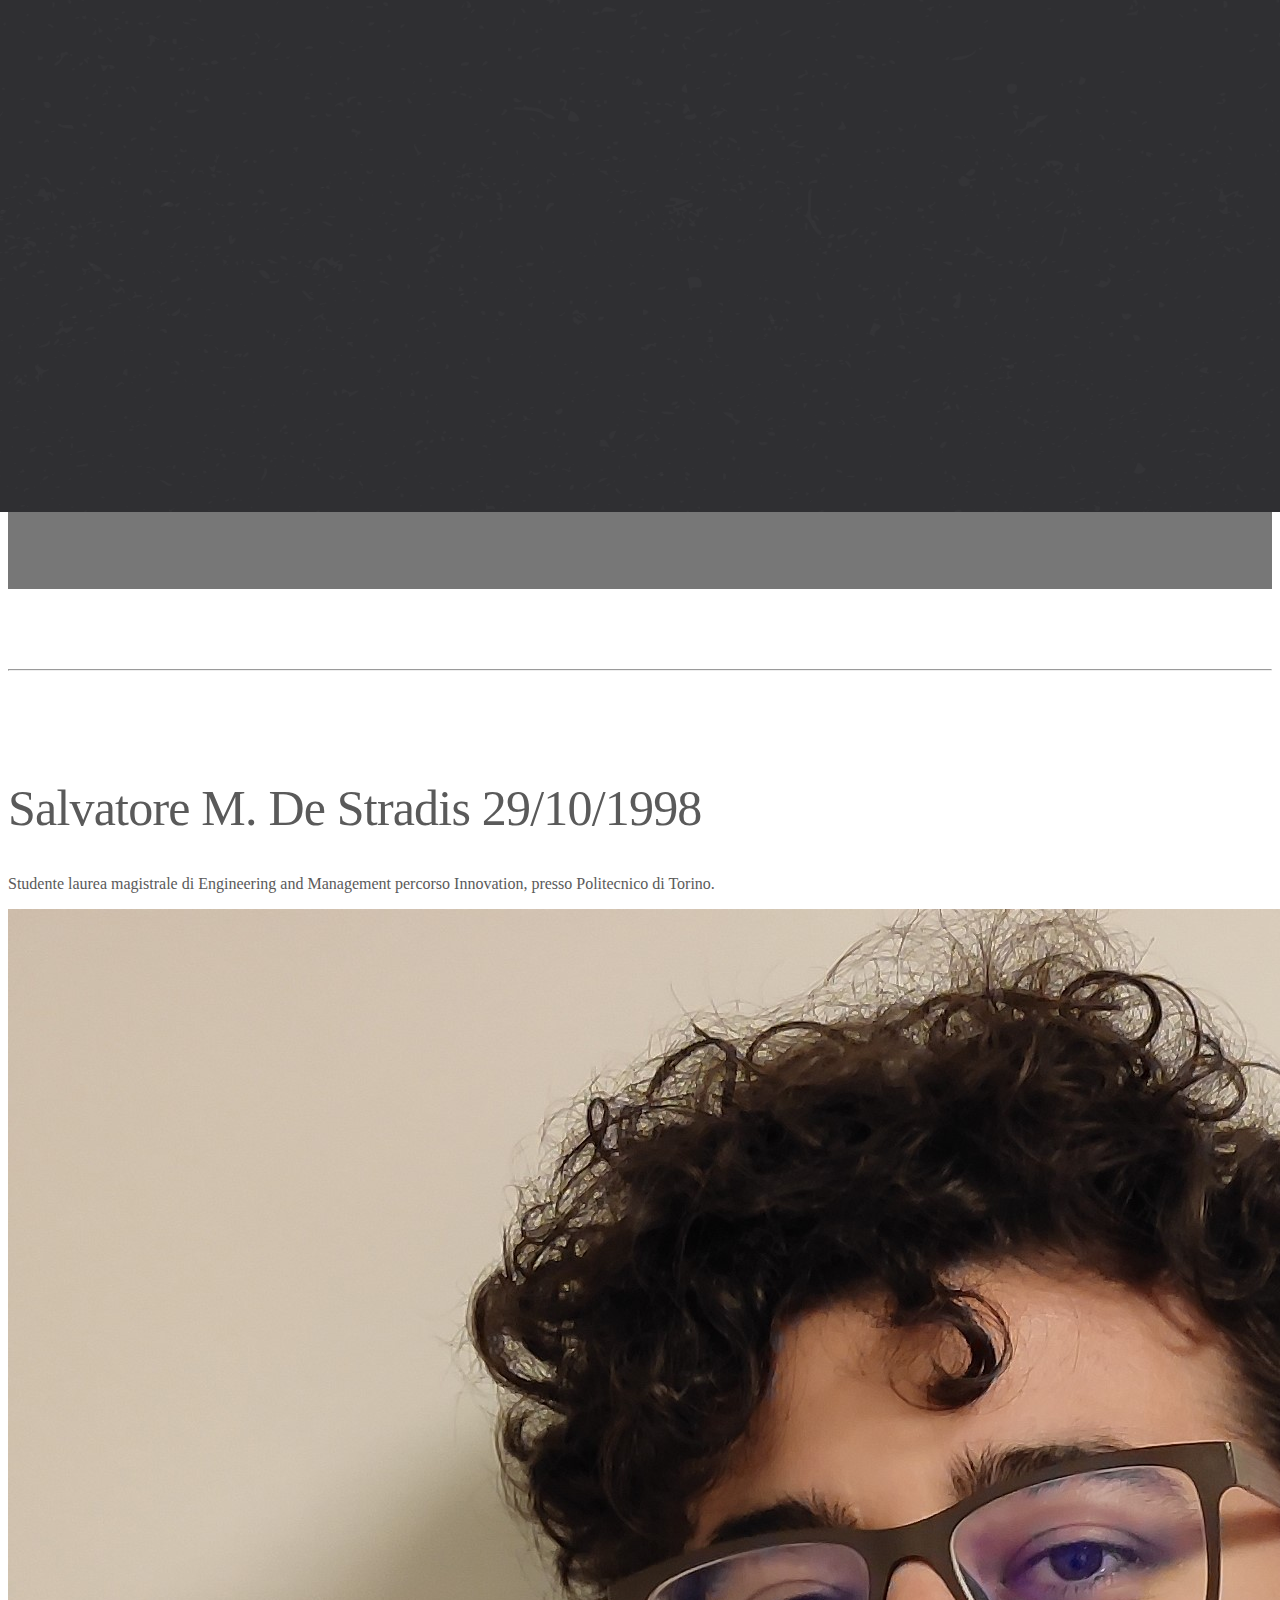
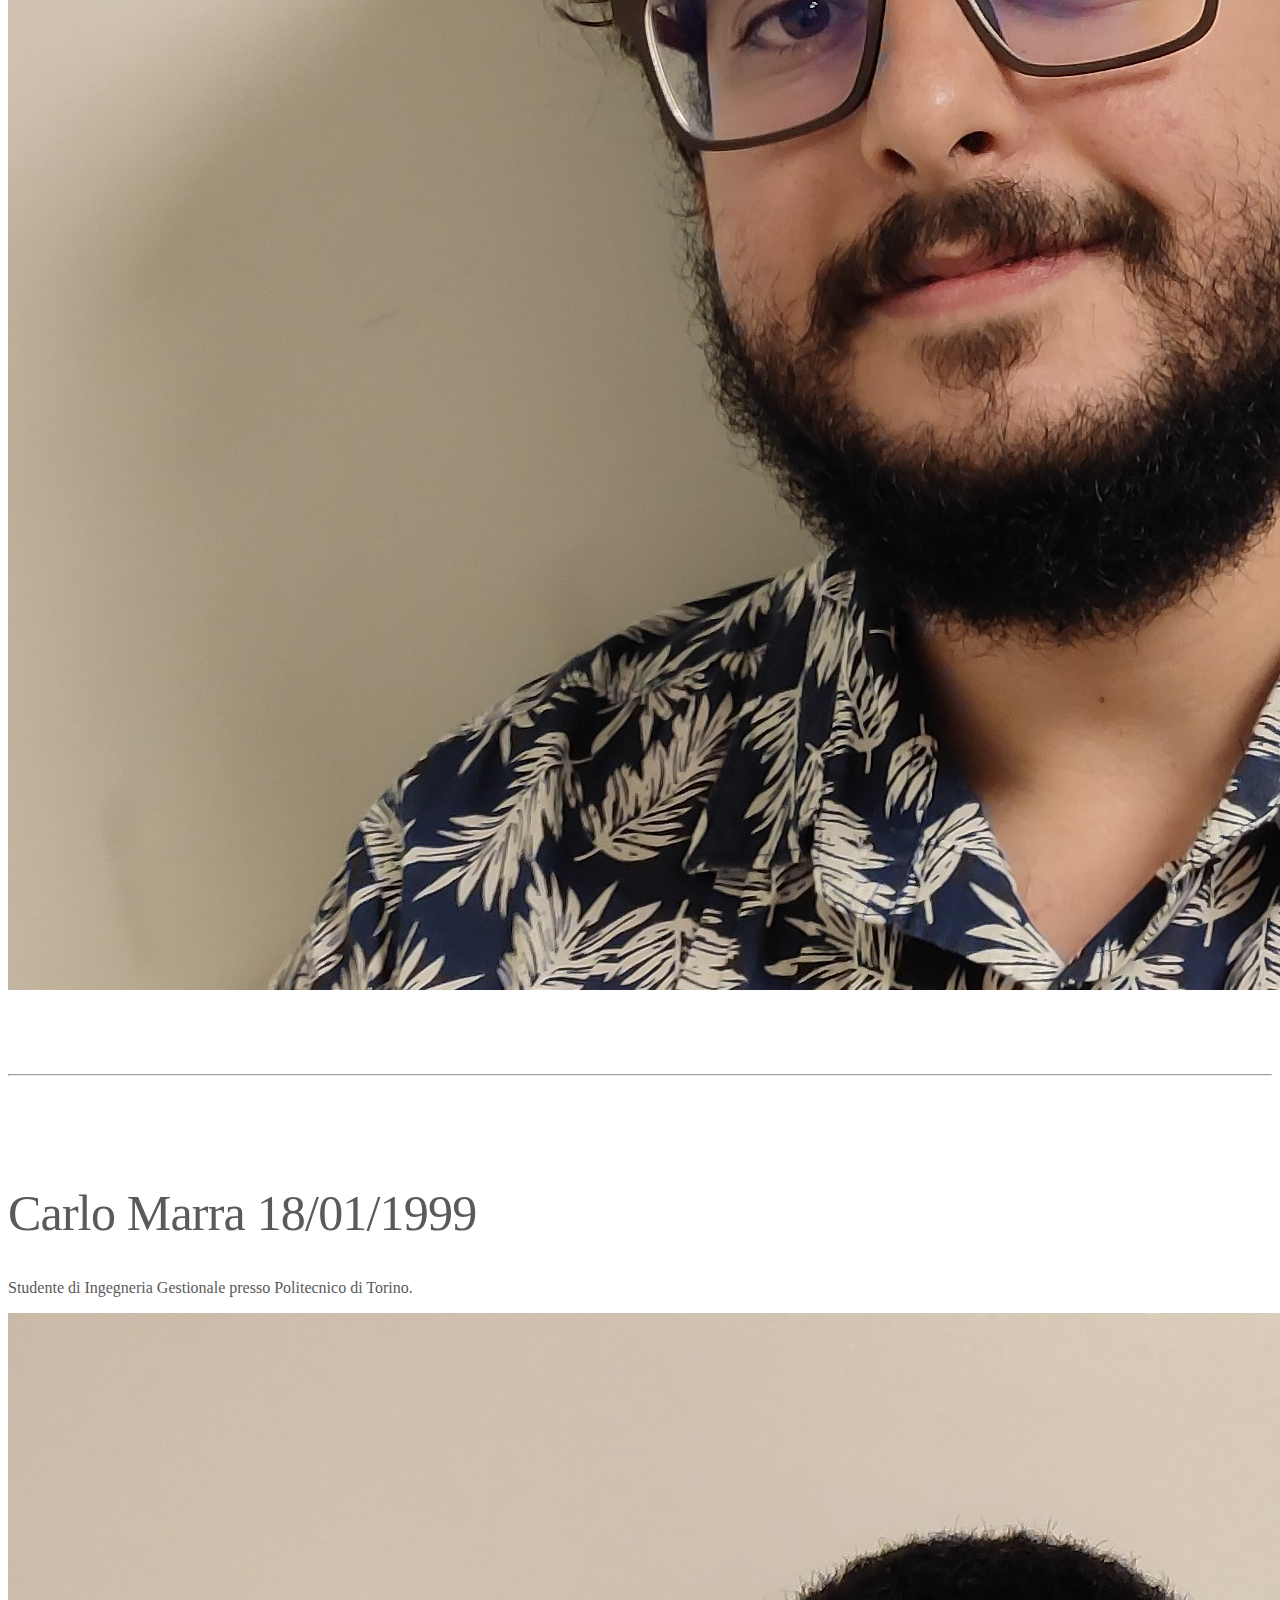
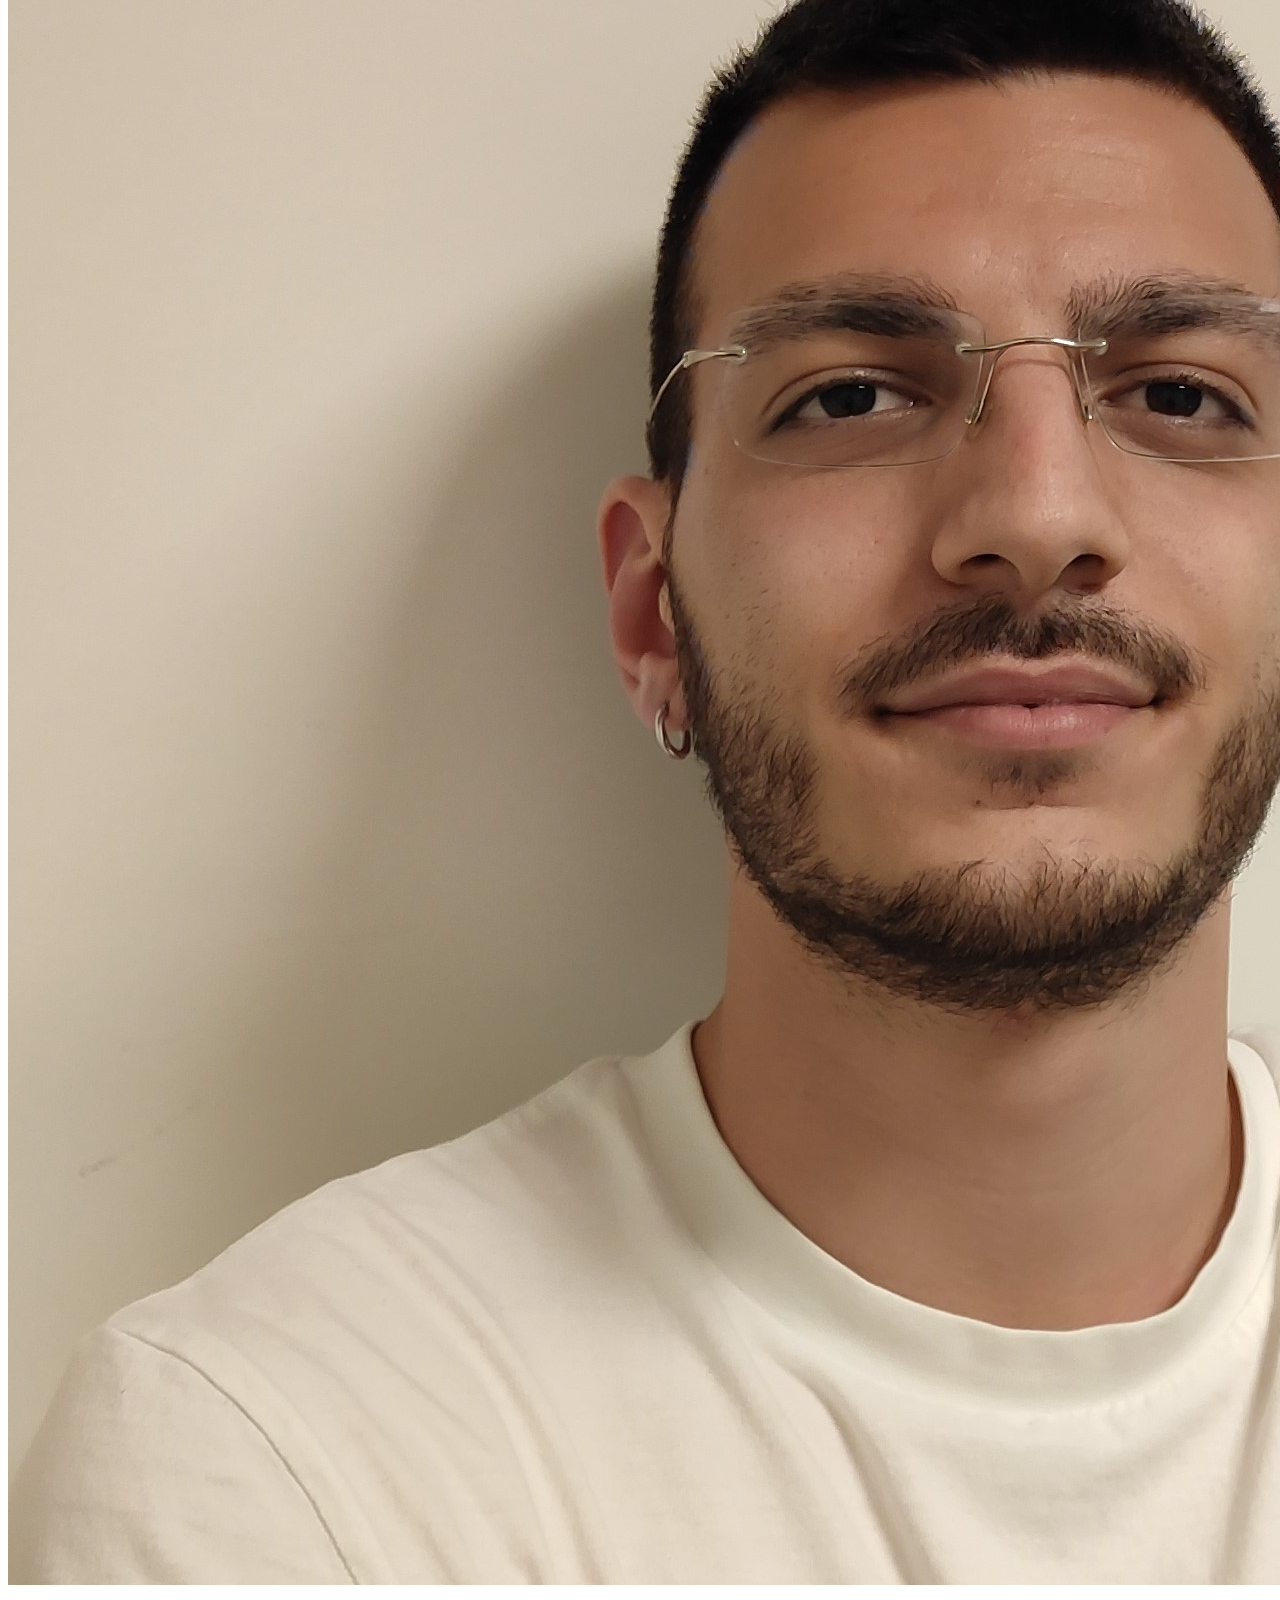
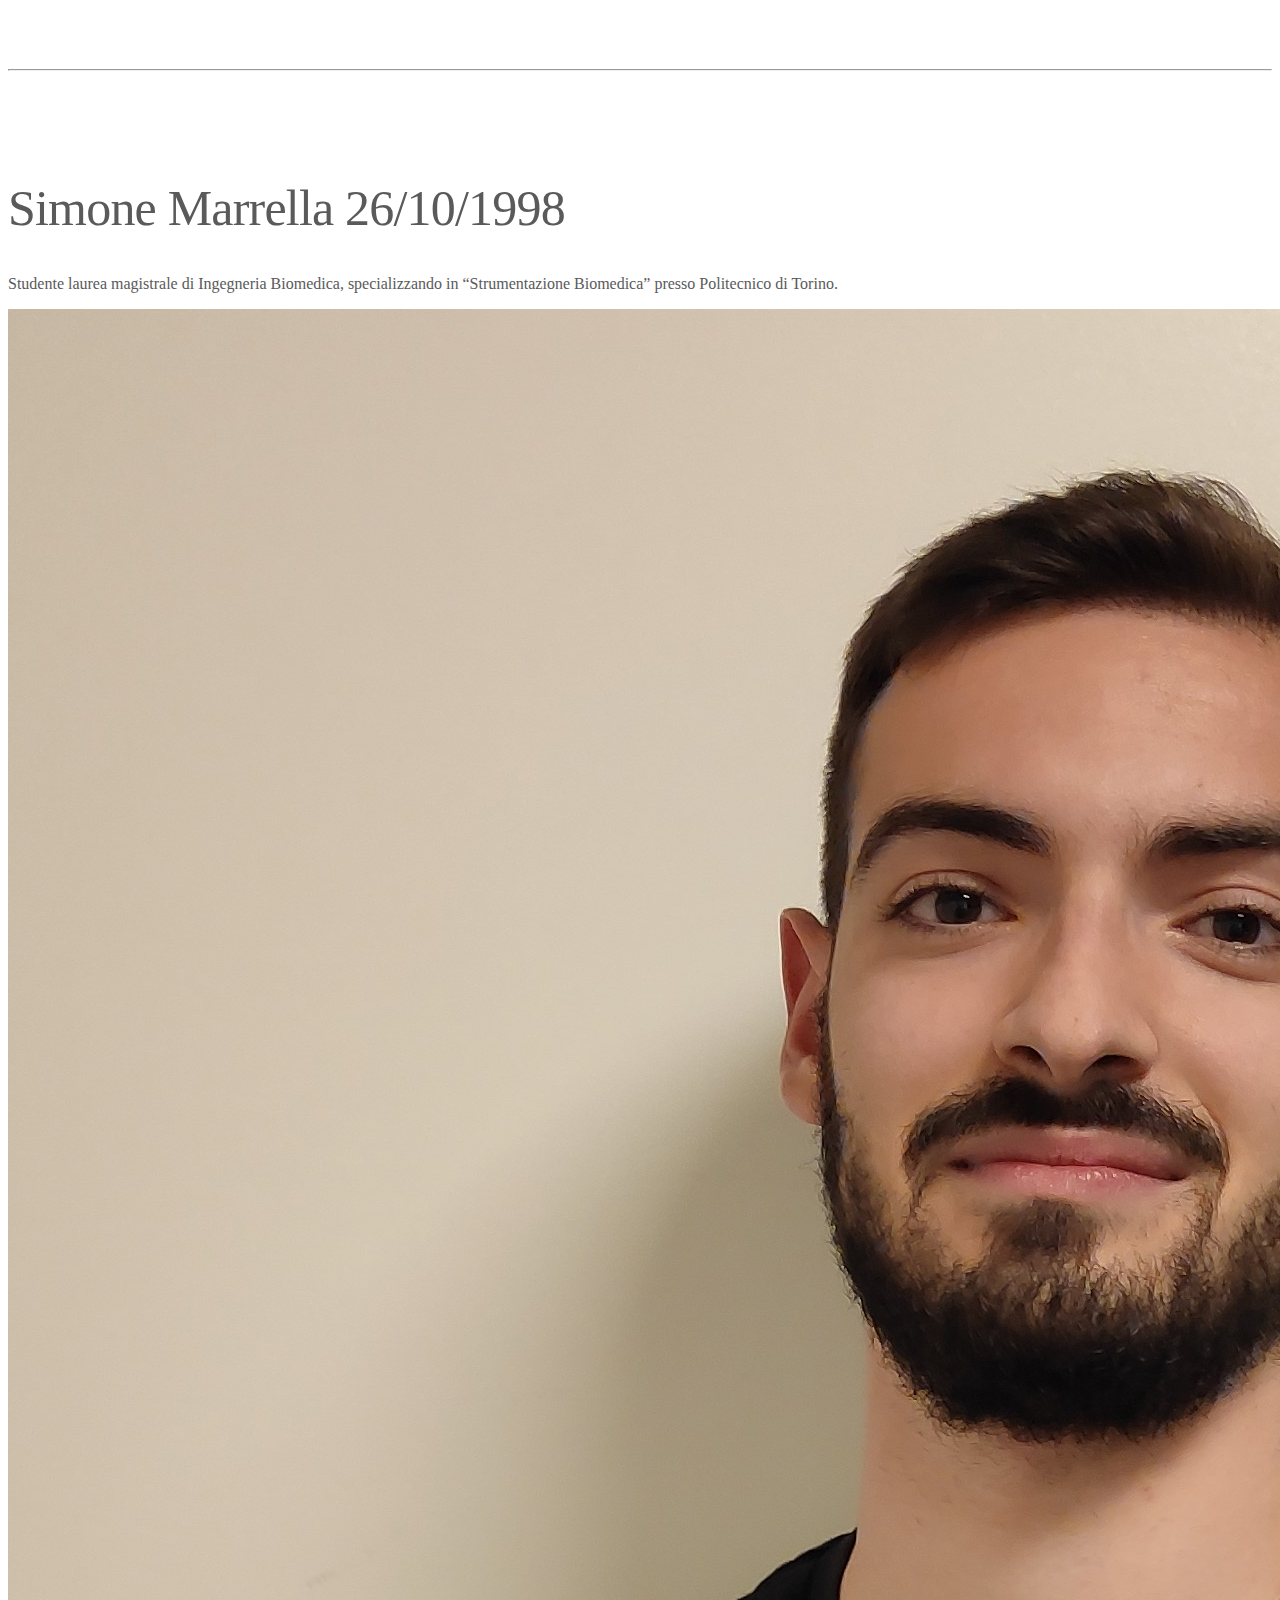
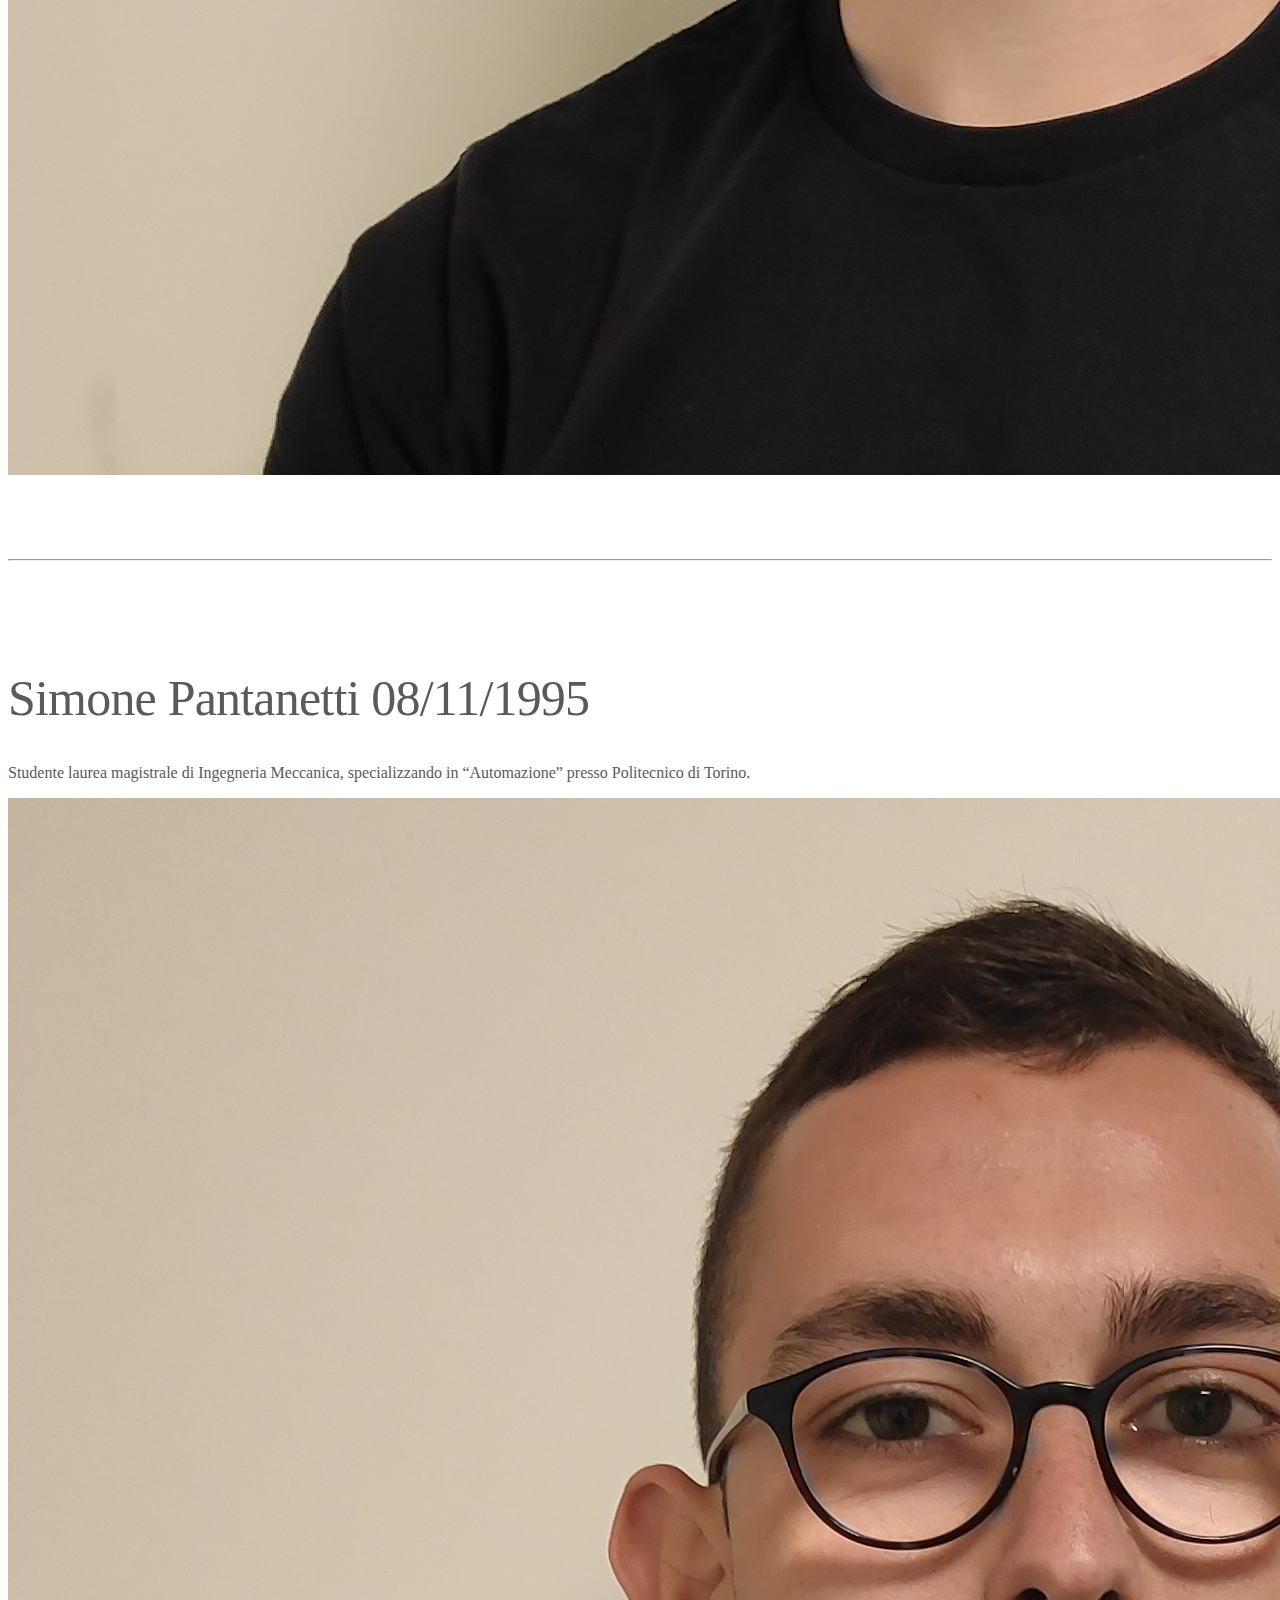
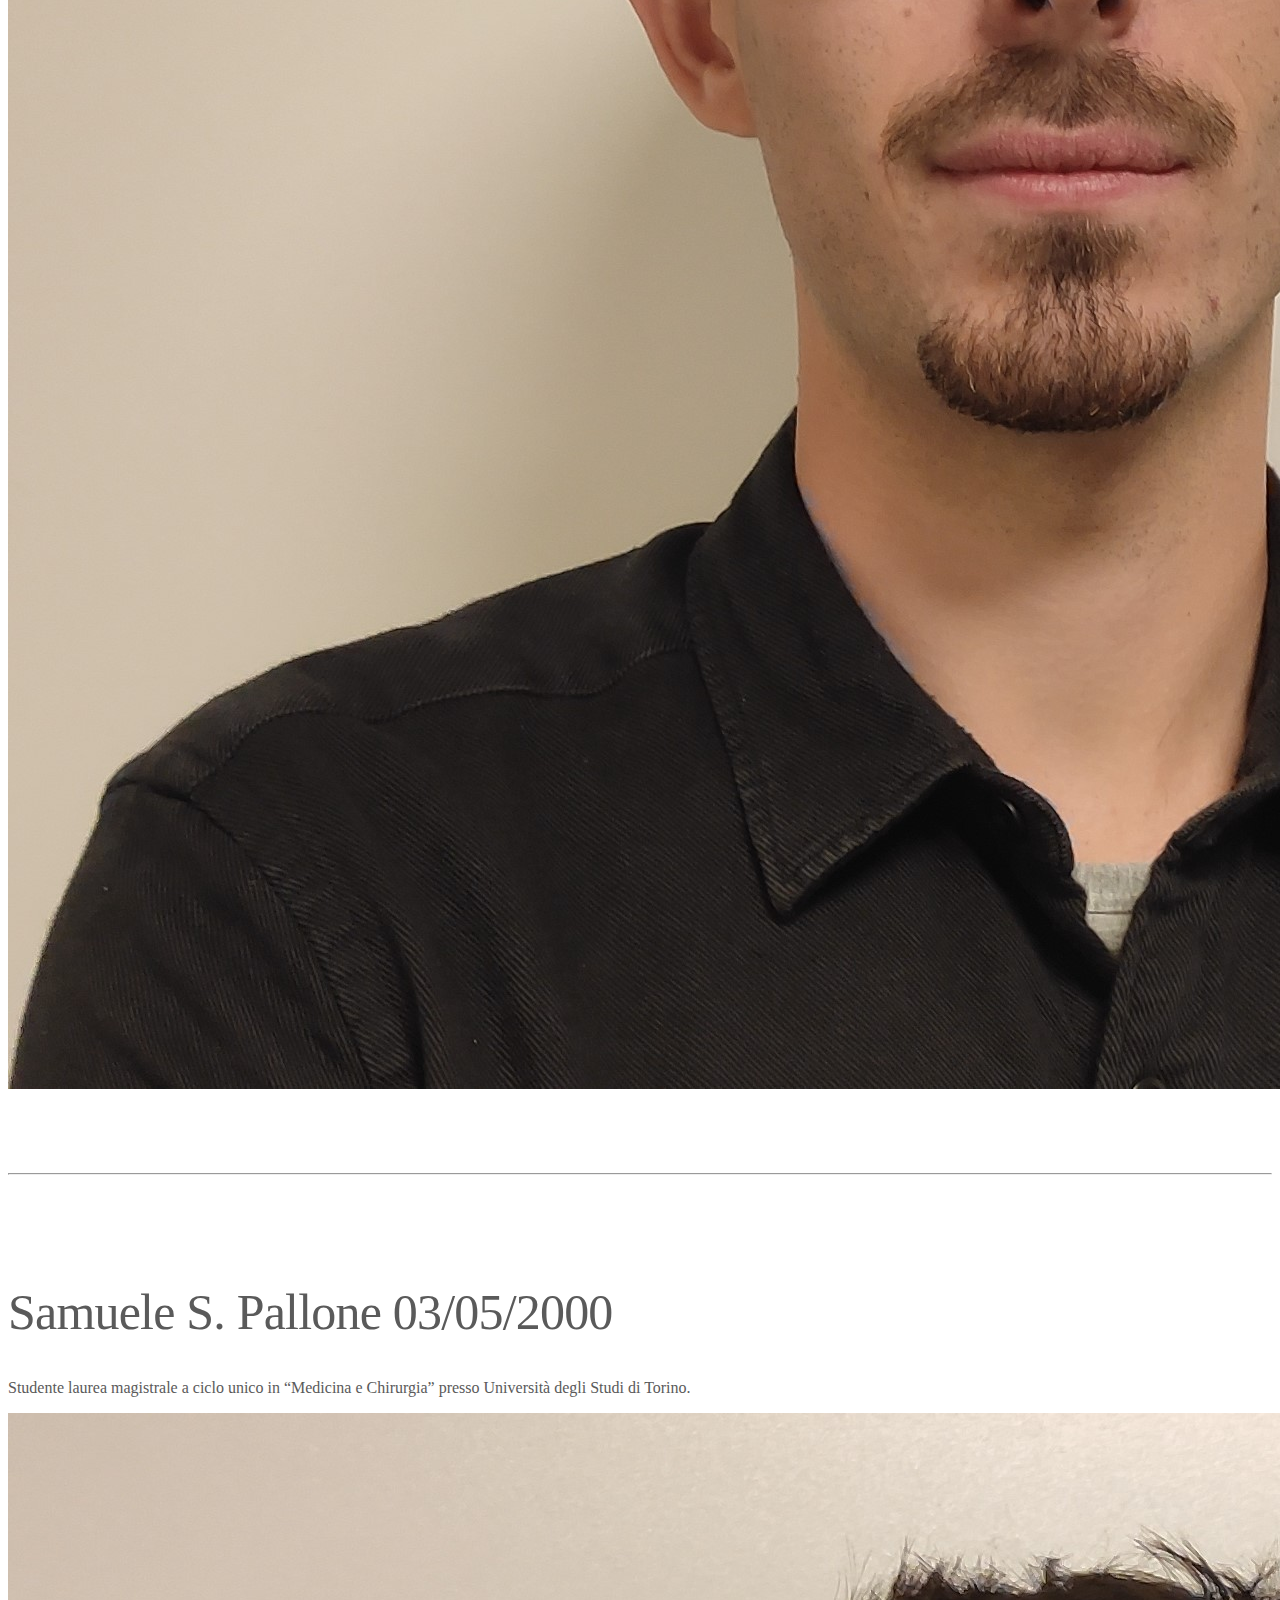
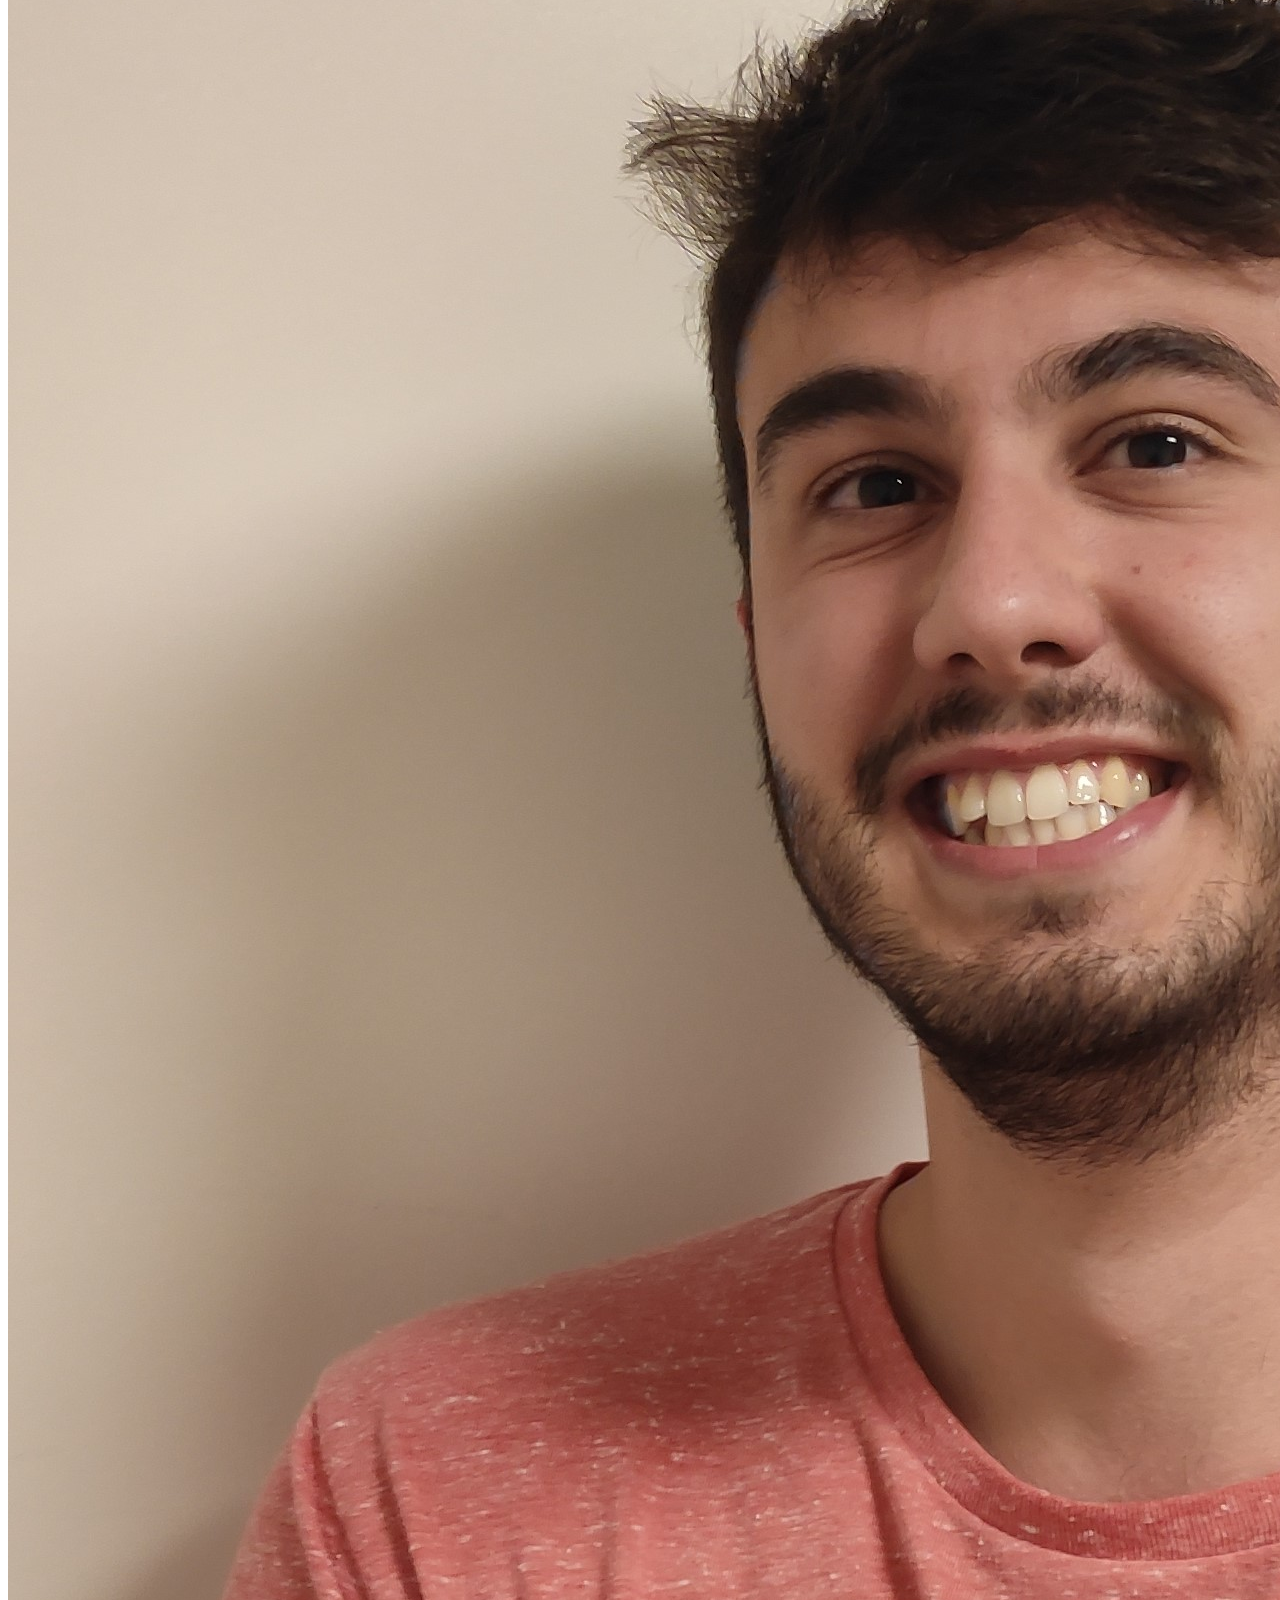
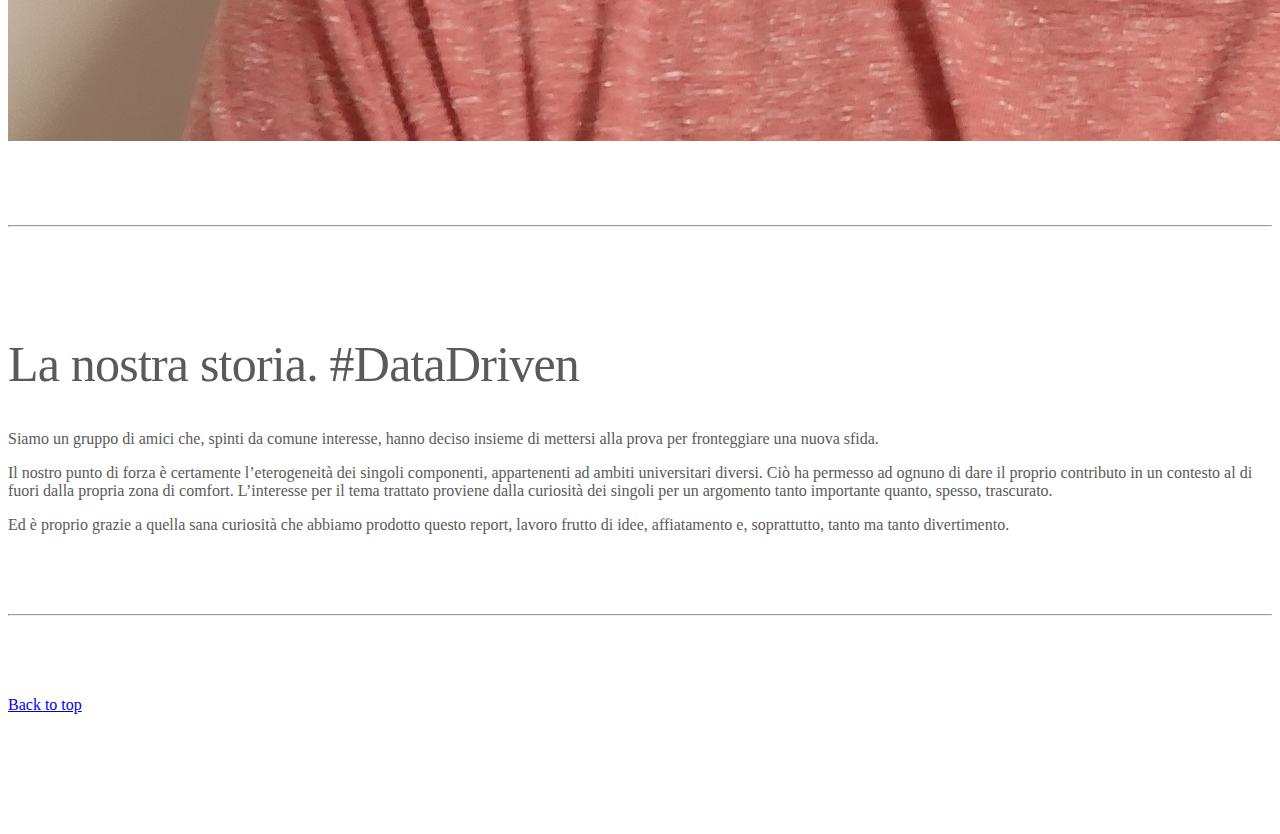
<file: AboutUs.html>
<!doctype html>
<html lang="en">
  <head>
    <!-- Required meta tags -->
    <meta charset="utf-8">
    <meta name="viewport" content="width=device-width, initial-scale=1">

    <!-- Bootstrap CSS -->
    <link href="https://cdn.jsdelivr.net/npm/bootstrap@5.0.1/dist/css/bootstrap.min.css" rel="stylesheet" integrity="sha384-+0n0xVW2eSR5OomGNYDnhzAbDsOXxcvSN1TPprVMTNDbiYZCxYbOOl7+AMvyTG2x" crossorigin="anonymous">

	<!-- Custom styles for this template -->
    <link href="carousel.css" rel="stylesheet">

    <title>Gli AzzarDati</title>
  </head>
  <body>
    <!--<header>
		<nav class="navbar navbar-expand-md navbar-dark fixed-top bg-dark">
		  <a class="navbar-brand" href="#">Carousel</a>
		  <button class="navbar-toggler" type="button" data-toggle="collapse" data-target="#navbarCollapse" aria-controls="navbarCollapse" aria-expanded="false" aria-label="Toggle navigation">
			<span class="navbar-toggler-icon"></span>
		  </button>
		  <div class="collapse navbar-collapse" id="navbarCollapse">
			<ul class="navbar-nav mr-auto">
			  <li class="nav-item active">
				<a class="nav-link" href="#">Home <span class="sr-only">(current)</span></a>
			  </li>
			  <li class="nav-item">
				<a class="nav-link" href="#">Link</a>
			  </li>
			  <li class="nav-item">
				<a class="nav-link disabled" href="#">Disabled</a>
			  </li>
			</ul>
			<form class="form-inline mt-2 mt-md-0">
			  <input class="form-control mr-sm-2" type="text" placeholder="Search" aria-label="Search">
			  <button class="btn btn-outline-success my-2 my-sm-0" type="submit">Search</button>
			</form>
		  </div>
		</nav>
	  </header>-->
  
	  <main role="main">
  
		<div id="myCarousel" class="carousel slide" data-ride="carousel">
		  <!--<ol class="carousel-indicators">
			<li data-target="#myCarousel" data-slide-to="0" class="active"></li>
			<li data-target="#myCarousel" data-slide-to="1"></li>
			<li data-target="#myCarousel" data-slide-to="2"></li>
		  </ol>-->
		  <div class="carousel-inner">
			<div class="carousel-item active">
			  <img class="first-slide" src="Website\images\coveraboutus.png" style="max-width:100% height=auto" alt="">
			  <div class="container">
				<div class="carousel-caption text-left">
				  <h1 class= "display-4 font italic" >Gli AzzarDati.</h1>
				  <p>Un team di 5 ragazzi dal Camplus Bernini, che hanno accettato la sfida di utilizzare gli Open Data per descrivere un fenomeno complesso in ambito medico e sociale come le infezioni da HIV.</p>
				  <p><a class="btn btn-lg btn-primary" href="index.html" role="button">Vedi lo studio</a></p>
				</div>
			  </div>
			</div>
			<!--<div class="carousel-item">
			  <img class="second-slide" src="C:\Users\Salva\OneDrive - Politecnico di Torino\Contest data\Website\images\Vintage Over the Hill Facebook Cover.png" alt="Second slide">
			  <div class="container">
				<div class="carousel-caption">
				  <h1>Another example headline.</h1>
				  <p>Cras justo odio, dapibus ac facilisis in, egestas eget quam. Donec id elit non mi porta gravida at eget metus. Nullam id dolor id nibh ultricies vehicula ut id elit.</p>
				  <p><a class="btn btn-lg btn-primary" href="#" role="button">Learn more</a></p>
				</div>
			  </div>
			</div>
			<div class="carousel-item">
			  <img class="third-slide" src="[data-uri]" alt="Third slide">
			  <div class="container">
				<div class="carousel-caption text-right">
				  <h1>One more for good measure.</h1>
				  <p>Cras justo odio, dapibus ac facilisis in, egestas eget quam. Donec id elit non mi porta gravida at eget metus. Nullam id dolor id nibh ultricies vehicula ut id elit.</p>
				  <p><a class="btn btn-lg btn-primary" href="#" role="button">Browse gallery</a></p>
				</div>
			  </div>
			</div>
		  </div>
		  <a class="carousel-control-prev" href="#myCarousel" role="button" data-slide="prev">
			<span class="carousel-control-prev-icon" aria-hidden="true"></span>
			<span class="sr-only">Previous</span>
		  </a>
		  <a class="carousel-control-next" href="#myCarousel" role="button" data-slide="next">
			<span class="carousel-control-next-icon" aria-hidden="true"></span>
			<span class="sr-only">Next</span>-
		  </a>-->
		</div>

  
  
		
		<!-- Marketing messaging and featurettes
		================================================== -->
		<!-- Wrap the rest of the page in another container to center all the content. -->

  
		<!--<div class="container marketing">
  
		  <!--Three columns of text below the carousel 
		   <div class="row">
			<div class="col-lg-4">
			  <img class="rounded-circle" src="[data-uri]" alt="Generic placeholder image" width="140" height="140">
			  <h2>Heading</h2>
			  <p>Donec sed odio dui. Etiam porta sem malesuada magna mollis euismod. Nullam id dolor id nibh ultricies vehicula ut id elit. Morbi leo risus, porta ac consectetur ac, vestibulum at eros. Praesent commodo cursus magna.</p>
			  <p><a class="btn btn-secondary" href="#" role="button">View details &raquo;</a></p>
			</div> /.col-lg-4 
			<div class="col-lg-4">
			  <img class="rounded-circle" src="[data-uri]" alt="Generic placeholder image" width="140" height="140">
			  <h2>Heading</h2>
			  <p>Duis mollis, est non commodo luctus, nisi erat porttitor ligula, eget lacinia odio sem nec elit. Cras mattis consectetur purus sit amet fermentum. Fusce dapibus, tellus ac cursus commodo, tortor mauris condimentum nibh.</p>
			  <p><a class="btn btn-secondary" href="#" role="button">View details &raquo;</a></p>
			</div> /.col-lg-4 
			<div class="col-lg-4">
			  <img class="rounded-circle" src="[data-uri]" alt="Generic placeholder image" width="140" height="140">
			  <h2>Heading</h2>
			  <p>Donec sed odio dui. Cras justo odio, dapibus ac facilisis in, egestas eget quam. Vestibulum id ligula porta felis euismod semper. Fusce dapibus, tellus ac cursus commodo, tortor mauris condimentum nibh, ut fermentum massa justo sit amet risus.</p>
			  <p><a class="btn btn-secondary" href="#" role="button">View details &raquo;</a></p>
			</div> <!--/.col-lg-4 
		  </div> /.row -->
		
  
  
		  <!-- START THE FEATURETTES -->
  
		  <hr class="featurette-divider">
		  <div class= "container fluid">
  
		  <div class="container-fluid row featurette">
			<div class="col-md-7">
			  <h2 class="featurette-heading">Salvatore M. De Stradis<span class="display-6 text-muted">    29/10/1998</span></h2>
			  <p class="lead">Studente laurea magistrale di Engineering and Management percorso Innovation, presso Politecnico di Torino.
				</p>
			</div>
			<div class="col-md-5">
			  <img class="img-thumbnail" src="Website/images/SalDeStradis-azzardaticut.jpg">
			</div>
		  </div>
  
		  <hr class="featurette-divider">
  
		  <div class="container-fluid row featurette">
			<div class="col-md-7 order-md-2">
			  <h2 class="featurette-heading">Carlo Marra<span class="display-6 text-muted">    18/01/1999</span></h2>
			  <p class="lead">Studente di Ingegneria Gestionale presso Politecnico di Torino.</p>
			</div>
			<div class="col-md-5 order-md-1">
			  <img class="featurette-image img-fluid mx-auto" src="Website/images/CarloMarra-cut.jpg">
			</div>
		  </div>

		  <hr class="featurette-divider">
		  <div class= "container fluid">
  
		  <div class="container-fluid row featurette">
			<div class="col-md-7">
			  <h2 class="featurette-heading">Simone Marrella<span class="display-6 text-muted">    26/10/1998</span></h2>
			  <p class="lead">Studente laurea magistrale di Ingegneria Biomedica, specializzando in “Strumentazione Biomedica” presso Politecnico di Torino.
				</p>
			</div>
			<div class="col-md-5">
			  <img class="featurette-image img-fluid mx-auto" src="Website/images/Marrella_cut.jpg">
			</div>
		  </div>

		  <hr class="featurette-divider">
  
		  <div class="container-fluid row featurette">
			<div class="col-md-7 order-md-2">
			  <h2 class="featurette-heading">Simone Pantanetti<span class="display-6 text-muted">    08/11/1995</span></h2>
			  <p class="lead">Studente laurea magistrale di Ingegneria Meccanica, specializzando in “Automazione” presso Politecnico di Torino.
				</p>
			</div>
			<div class="col-md-5 order-md-1">
			  <img class="featurette-image img-fluid mx-auto" src="Website/images/Panta-cut.jpg">
			</div>
		  </div>

		  <hr class="featurette-divider">

		  <div class="container-fluid row featurette">
			<div class="col-md-7">
			  <h2 class="featurette-heading">Samuele S. Pallone<span class="display-6 text-muted">    03/05/2000</span></h2>
			  <p class="lead">Studente laurea magistrale a ciclo unico in “Medicina e Chirurgia” presso Università degli Studi di Torino.
				</p>
			</div>
			<div class="col-md-5">
			  <img class="featurette-image img-fluid mx-auto" src="Website/images/SamBall_cut.jpg">
			</div>
		  </div>

		  
		  <hr class="featurette-divider">
  
		  <div class="container-fluid row featurette">
			<div class="col-md-7">
			  <h2 class="featurette-heading">La nostra storia.<span class="text-muted"> #DataDriven</span></h2>
			  <p class="lead">Siamo un gruppo di amici che, spinti da comune interesse, hanno deciso insieme di mettersi alla prova per fronteggiare una nuova sfida. 
				<p class="lead">Il nostro punto di forza è certamente l’eterogeneità dei singoli componenti, appartenenti ad ambiti universitari diversi. Ciò ha permesso ad ognuno di dare il proprio contributo in un contesto al di fuori dalla propria zona di comfort.
				L’interesse per il tema trattato proviene dalla curiosità dei singoli per un argomento tanto importante quanto, spesso, trascurato. </p>
				<p class="lead">Ed è proprio grazie a quella sana curiosità che abbiamo prodotto questo report, lavoro frutto di idee, affiatamento e, soprattutto, tanto ma tanto divertimento.</p>
				</p>
			</div>
			<!--<div class="col-md-5">
			  <img class="featurette-image img-fluid mx-auto" data-src="holder.js/500x500/auto" alt="Generic placeholder image">
			</div>
		  </div>-->
  
		  <hr class="featurette-divider">
		</div>
  
		  <!-- /END THE FEATURETTES -->
  
		</div><!-- /.container -->
  
  
		<!-- FOOTER -->
		<footer class="container">
		  <p class="float-right"><a href="#">Back to top</a></p>
		</footer>
	  </main>

    <!-- Optional JavaScript; choose one of the two! -->

    <!-- Option 1: Bootstrap Bundle with Popper -->
    <script src="https://cdn.jsdelivr.net/npm/bootstrap@5.0.1/dist/js/bootstrap.bundle.min.js" integrity="sha384-gtEjrD/SeCtmISkJkNUaaKMoLD0//ElJ19smozuHV6z3Iehds+3Ulb9Bn9Plx0x4" crossorigin="anonymous"></script>

    <!-- Option 2: Separate Popper and Bootstrap JS -->
    <!--
    <script src="https://cdn.jsdelivr.net/npm/@popperjs/core@2.9.2/dist/umd/popper.min.js" integrity="sha384-IQsoLXl5PILFhosVNubq5LC7Qb9DXgDA9i+tQ8Zj3iwWAwPtgFTxbJ8NT4GN1R8p" crossorigin="anonymous"></script>
    <script src="https://cdn.jsdelivr.net/npm/bootstrap@5.0.1/dist/js/bootstrap.min.js" integrity="sha384-Atwg2Pkwv9vp0ygtn1JAojH0nYbwNJLPhwyoVbhoPwBhjQPR5VtM2+xf0Uwh9KtT" crossorigin="anonymous"></script>
    -->
  </body>
</html>
</file>
<file: carousel.css>
/* GLOBAL STYLES
-------------------------------------------------- */
/* Padding below the footer and lighter body text */

body {
    padding-top: 3rem;
    padding-bottom: 3rem;
    color: #5a5a5a;
  }
  
  
  /* CUSTOMIZE THE CAROUSEL
  -------------------------------------------------- */
  
  /* Carousel base class */
  .carousel {
    margin-bottom: 4rem;
  }
  /* Since positioning the image, we need to help out the caption */
  .carousel-caption {
    bottom: 3rem;
    z-index: 15;
  }
  
  /* Declare heights because of positioning of img element */
  .carousel-item {
    height: 32rem;
    background-color: #777;
  }
  .carousel-item > img {
    position: absolute;
    top: 0;
    left: 0;
    min-width: 100%;
    height: 32rem;
  }
  
  
  /* MARKETING CONTENT
  -------------------------------------------------- */
  
  /* Center align the text within the three columns below the carousel */
  .marketing .col-lg-4 {
    margin-bottom: 1.5rem;
    text-align: center;
  }
  .marketing h2 {
    font-weight: 400;
  }
  .marketing .col-lg-4 p {
    margin-right: .75rem;
    margin-left: .75rem;
  }
  
  
  /* Featurettes
  ------------------------- */
  
  .featurette-divider {
    margin: 5rem 0; /* Space out the Bootstrap <hr> more */
  }
  
  /* Thin out the marketing headings */
  .featurette-heading {
    font-weight: 300;
    line-height: 1;
    letter-spacing: -.05rem;
  }
  
  
  /* RESPONSIVE CSS
  -------------------------------------------------- */
  
  @media (min-width: 40em) {
    /* Bump up size of carousel content */
    .carousel-caption p {
      margin-bottom: 1.25rem;
      font-size: 1.25rem;
      line-height: 1.4;
    }
  
    .featurette-heading {
      font-size: 50px;
    }
  }
  
  @media (min-width: 62em) {
    .featurette-heading {
      margin-top: 7rem;
    }
  }
</file>
